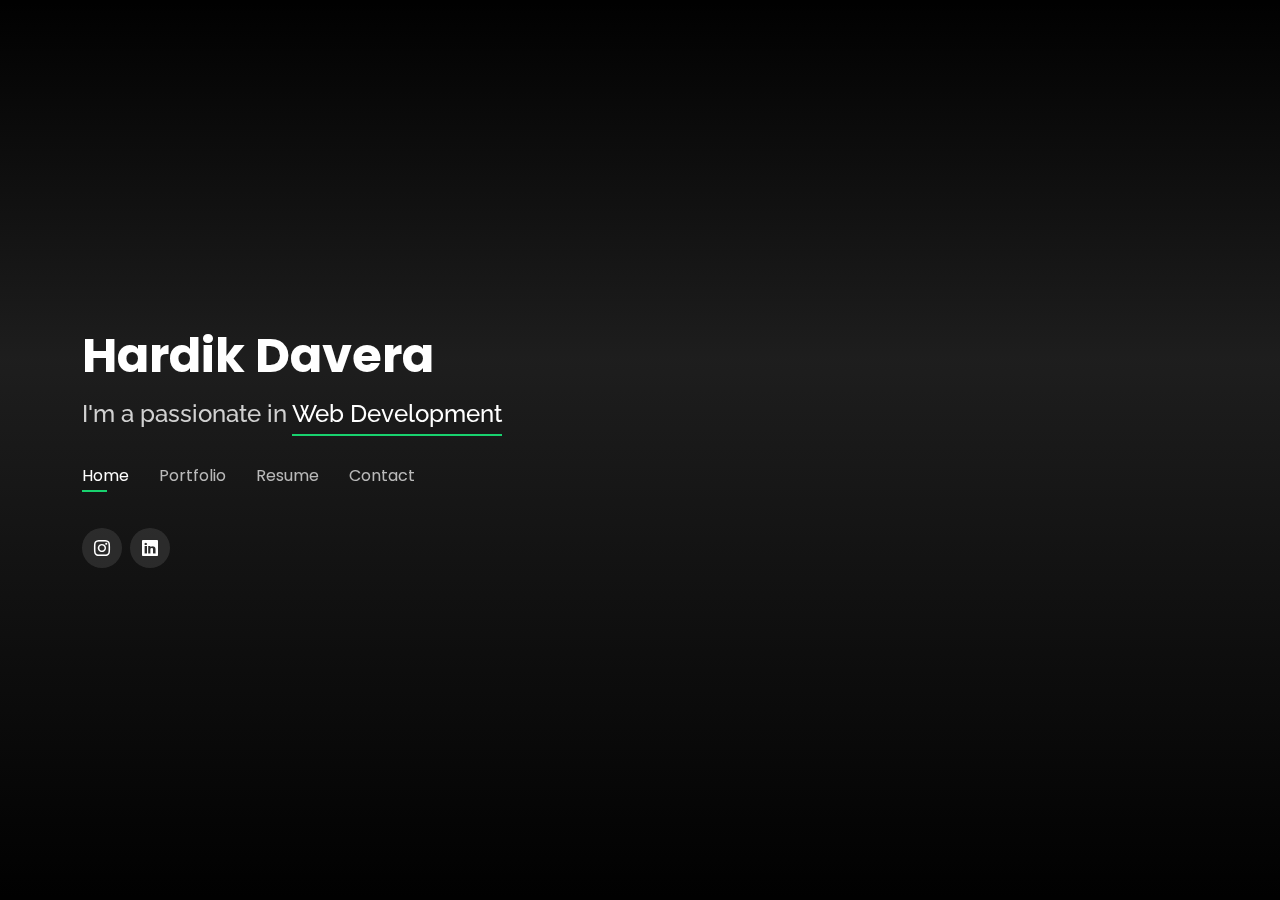
<file: index.html>
<!DOCTYPE html>
<html lang="en">

<head>
  <meta charset="utf-8">
  <meta content="width=device-width, initial-scale=1.0" name="viewport">

  <title>Hardik Davera - Portfolio</title>
  <meta content="" name="description">
  <meta content="" name="keywords">
  <link rel="shortcut icon" href="" type="image/x-icon">
  <!-- Google Fonts -->
  <link href="https://fonts.googleapis.com/css?family=Open+Sans:300,300i,400,400i,600,600i,700,700i|Raleway:300,300i,400,400i,500,500i,600,600i,700,700i|Poppins:300,300i,400,400i,500,500i,600,600i,700,700i" rel="stylesheet">

  <!-- Vendor CSS Files -->
  <link href="assets/vendor/bootstrap/css/bootstrap.min.css" rel="stylesheet">
  <link href="assets/vendor/bootstrap-icons/bootstrap-icons.css" rel="stylesheet">
  <link href="assets/vendor/boxicons/css/boxicons.min.css" rel="stylesheet">
  <link href="assets/vendor/glightbox/css/glightbox.min.css" rel="stylesheet">
  <link href="assets/vendor/remixicon/remixicon.css" rel="stylesheet">
  <link href="assets/vendor/swiper/swiper-bundle.min.css" rel="stylesheet">

  <!-- Template Main CSS File -->
  <link href="assets/css/style.css" rel="stylesheet">
</head>

<body>
  <!-- ======= Header ======= -->
  <header id="header">
    <div class="container">
      <h1><a href="index.html">Hardik Davera</a></h1>
      <h2>I'm a passionate in <span>Web Development</span></h2>

      <nav id="navbar" class="navbar">
        <ul>
          <li><a class="nav-link active" href="#header">Home</a></li>
          <li><a class="nav-link" href="#portfolio">Portfolio</a></li>
          <li><a class="nav-link" href="#resume">Resume</a></li>
          <li><a class="nav-link" href="#contact">Contact</a></li>
        </ul>
        <i class="bi bi-list mobile-nav-toggle"></i>
      </nav><!-- .navbar -->

      <div class="social-links">
        <a href="https://www.instagram.com" class="instagram"><i class="bi bi-instagram"></i></a>
        <a href="https://www.linkedin.com" class="linkedin"><i class="bi bi-linkedin"></i></a>
      </div>

    </div>
  </header><!-- End Header -->

  <!-- ======= Resume Section ======= -->
  <section id="resume" class="resume">
    <div class="container">

      <div class="section-title">
        <h2>Resume</h2>
        <p>Check My Resume &nbsp; <a target="_blank" href="assets/Hardik Davera _Resume (1).pdf" style="font-size: 16px;"><i class="bx bx-link" style="font-size: 16px;"></i>Link</a></p>
      </div>

      <div class="row">
        <div class="col-lg-6">
          <h3 class="resume-title">Sumary</h3>
          <div class="resume-item pb-0">
            <p>I'm a web developer, I'm skilled in PHP, JavaScript, HTMl5 and also CSS and good skilled in PHP, Good all core concepts of PHP and good in some OOPs concepts also.</p>
          </div>

          <h3 class="resume-title">Education</h3>
          <div class="resume-item">
            <h4>Bachelor of Computer Application</h4>
            <h5>2023 - 2026</h5>
            <p><em>Saurashtra University , Gujarat ,India</em></p>
            <p>In BCA, We can learn about web development how to create websites and software and some concepts of networking and how it works, give it the complete knowledge of IT field.</p>
          </div>
          <div class="resume-item">
            <h4>12<sup>th</sup></h4>
            <h5>2022 - 2023</h5>
            <p><em>Jay Vijay Schools, Rajkot, Gujarat, India</em></p>
          </div>
        </div>
        <div class="col-lg-6">
          <h3 class="resume-title">Professional Experience</h3>
          <div class="resume-item">
            <h4>Senior graphic design specialist</h4>
            <h5>2019 - Present</h5>
            <p><em>Experion, New York, NY </em></p>
            <p>
            <ul>
              <li>Lead in the design, development, and implementation of the graphic, layout, and production communication materials</li>
              <li>Delegate tasks to the 7 members of the design team and provide counsel on all aspects of the project. </li>
              <li>Supervise the assessment of all graphic materials in order to ensure quality and accuracy of the design</li>
              <li>Oversee the efficient use of production project budgets ranging from $2,000 - $25,000</li>
            </ul>
            </p>
          </div>
          <h3 class="resume-title">Skills</h3>
          <div class="resume-item">
            <br>
            <p>
              <ul>
                <li>PHP</li>
                <li>JavaScript</li>
                <li>HTML5</li>
                <li>CSS3</li>
                <li>Bootstrap</li>
              </ul>
            </p>
          </div>
          
        </div>
      </div>

    </div>
  </section><!-- End Resume Section -->

  <!-- ======= Portfolio Section ======= -->
  <section id="portfolio" class="portfolio">
    <div class="container">

      <div class="section-title">
        <h2>Portfolio</h2>
        <p>My Works</p>
      </div>

      <div class="row">
        <div class="col-lg-12 d-flex justify-content-center">
          <ul id="portfolio-flters">
            <li data-filter=".filter-app">Projects</li>
          </ul>
        </div>
      </div>

      <div class="row portfolio-container">
        <div class="col-lg-4 col-md-6 portfolio-item filter-app">
          <div class="portfolio-wrap">
            <img src="assets/img/portfolio/img1.png" class="img-fluid" alt="">
            <div class="portfolio-info">
              <h4>Employee Handling Site</h4>
              <div class="portfolio-links">
                <a href="portfolio-details.html" data-gallery="portfolioDetailsGallery" data-glightbox="type: external" class="portfolio-details-lightbox" title="Portfolio Details"><i class="bx bx-link"></i></a>
              </div>
            </div>
          </div>
        </div>
      </div>

    </div>
  </section><!-- End Portfolio Section -->

  <!-- ======= Contact Section ======= -->
  <section id="contact" class="contact">
    <div class="container">

      <div class="section-title">
        <h2>Contact</h2>
        <p>Contact Me</p>
      </div>

      <div class="row mt-2">

        <div class="col-md-6 d-flex align-items-stretch">
          <div class="info-box">
            <i class="bx bx-map"></i>
            <h3>My Address</h3>
            <p>Gujarat, India</p>
          </div>
        </div>

        <div class="col-md-6 mt-4 mt-md-0 d-flex align-items-stretch">
          <div class="info-box">
            <i class="bx bx-share-alt"></i>
            <h3>Social Profiles</h3>
            <div class="social-links">
              <a href="https://www.instagram.com" class="instagram"><i class="bi bi-instagram"></i></a>
              <a href="https://www.linkedin.com" class="linkedin"><i class="bi bi-linkedin"></i></a>
            </div>
          </div>
        </div>

        <div class="col-md-6 mt-4 d-flex align-items-stretch">
          <div class="info-box">
            <i class="bx bx-envelope"></i>
            <h3>Email Me</h3>
            <p>daverahardik5@gmail.com</p>
          </div>
        </div>
        <div class="col-md-6 mt-4 d-flex align-items-stretch">
          <div class="info-box">
            <i class="bx bx-phone-call"></i>
            <h3>Call Me</h3>
            <p>+91 9106770262</p>
          </div>
        </div>
      </div>

      <form action="forms/contact.php" method="post" role="form" class="php-email-form mt-4">
        <div class="row">
          <div class="col-md-6 form-group">
            <input type="text" name="name" class="form-control" id="name" placeholder="Your Name" required>
          </div>
          <div class="col-md-6 form-group mt-3 mt-md-0">
            <input type="email" class="form-control" name="email" id="email" placeholder="Your Email" required>
          </div>
        </div>
        <div class="form-group mt-3">
          <input type="text" class="form-control" name="subject" id="subject" placeholder="Subject" required>
        </div>
        <div class="form-group mt-3">
          <textarea class="form-control" name="message" rows="5" placeholder="Message" required></textarea>
        </div>
        <div class="my-3">
          <div class="loading">Loading</div>
          <div class="error-message"></div>
          <div class="sent-message">Your message has been sent. Thank you!</div>
        </div>
        <div class="text-center"><button type="submit">Send Message</button></div>
      </form>
    </div>
  </section><!-- End Contact Section -->

  <!-- Vendor JS Files -->
  <script src="assets/vendor/purecounter/purecounter_vanilla.js"></script>
  <script src="assets/vendor/bootstrap/js/bootstrap.bundle.min.js"></script>
  <script src="assets/vendor/glightbox/js/glightbox.min.js"></script>
  <script src="assets/vendor/isotope-layout/isotope.pkgd.min.js"></script>
  <script src="assets/vendor/swiper/swiper-bundle.min.js"></script>
  <script src="assets/vendor/waypoints/noframework.waypoints.js"></script>
  <script src="assets/vendor/php-email-form/validate.js"></script>

  <!-- Template Main JS File -->
  <script src="assets/js/main.js"></script>

</body>

</html>
</file>
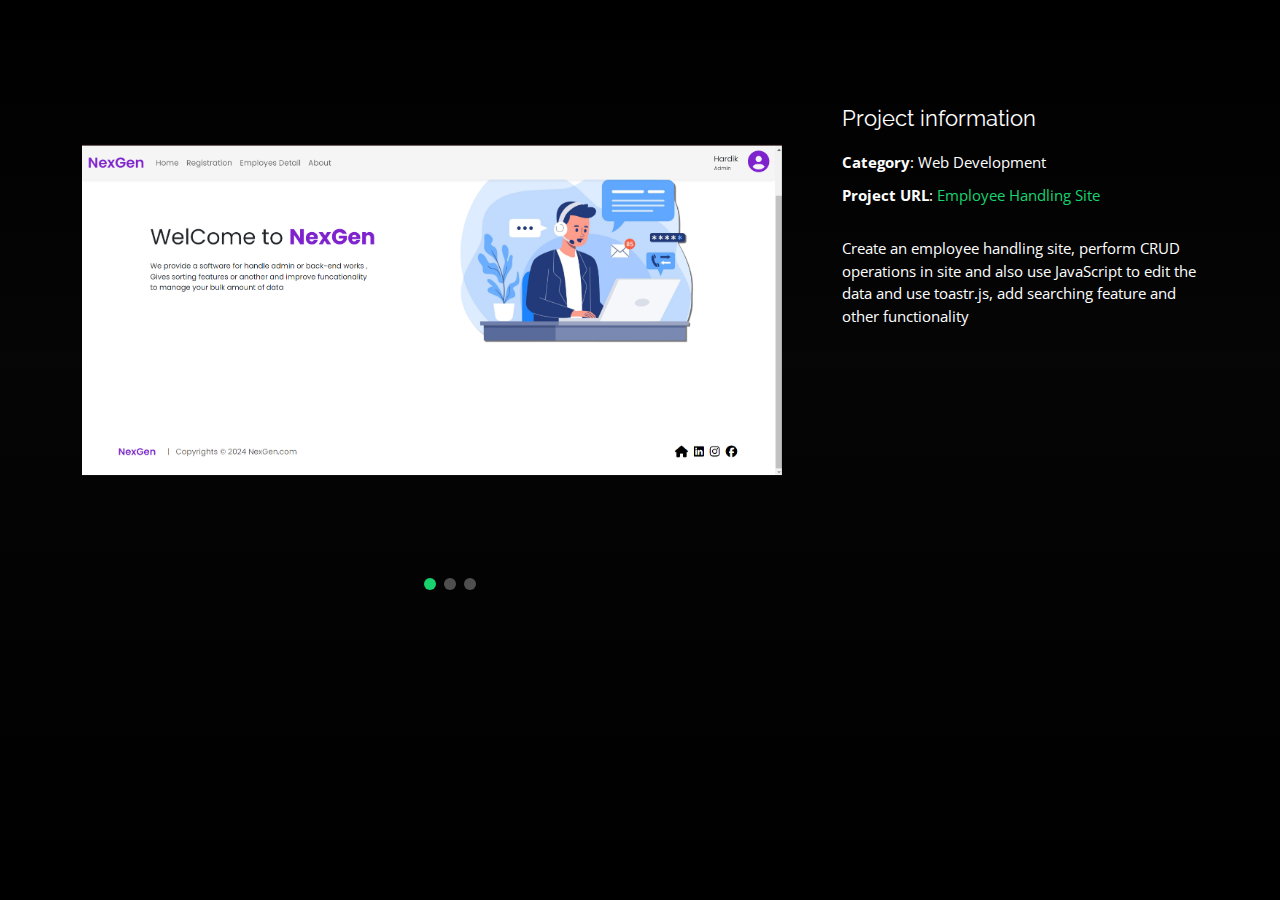
<file: portfolio-details.html>
<!DOCTYPE html>
<html lang="en">

<head>
  <meta charset="utf-8">
  <meta content="width=device-width, initial-scale=1.0" name="viewport">

  <title>Hardik Davera - Portfolio</title>
  <meta content="" name="description">
  <meta content="" name="keywords">

  <!-- Google Fonts -->
  <link href="https://fonts.googleapis.com/css?family=Open+Sans:300,300i,400,400i,600,600i,700,700i|Raleway:300,300i,400,400i,500,500i,600,600i,700,700i|Poppins:300,300i,400,400i,500,500i,600,600i,700,700i" rel="stylesheet">

  <!-- Vendor CSS Files -->
  <link href="assets/vendor/bootstrap/css/bootstrap.min.css" rel="stylesheet">
  <link href="assets/vendor/bootstrap-icons/bootstrap-icons.css" rel="stylesheet">
  <link href="assets/vendor/boxicons/css/boxicons.min.css" rel="stylesheet">
  <link href="assets/vendor/glightbox/css/glightbox.min.css" rel="stylesheet">
  <link href="assets/vendor/remixicon/remixicon.css" rel="stylesheet">
  <link href="assets/vendor/swiper/swiper-bundle.min.css" rel="stylesheet">

  <!-- Template Main CSS File -->
  <link href="assets/css/style.css" rel="stylesheet">
</head>

<body>

  <main id="main">

    <!-- ======= Portfolio Details ======= -->
    <div id="portfolio-details" class="portfolio-details">
      <div class="container">

        <div class="row">

          <div class="col-lg-8">
            <div class="portfolio-details-slider swiper">
              <div class="swiper-wrapper align-items-center">

                <div class="swiper-slide">
                  <img src="assets/img/portfolio/img1.png" height="500" style="object-fit: contain;" width="700" alt="">
                </div>

                <div class="swiper-slide">
                  <img src="assets/img/portfolio/img2.png" height="500" style="object-fit: contain;" width="700" alt="">
                </div>

                <div class="swiper-slide">
                  <img src="assets/img/portfolio/img3.png" height="500" style="object-fit: contain;" width="700" alt="">
                </div>

              </div>
              <div class="swiper-pagination"></div>
            </div>

          </div>

          <div class="col-lg-4 portfolio-info">
            <h3>Project information</h3>
            <ul>
              <li><strong>Category</strong>: Web Development</li>
              <li><strong>Project URL</strong>: <a target="_blank" href="https://github.com/HardikDavera29/Employe-handling.git">Employee Handling Site</a></li>
            </ul>

            <p>
              Create an employee handling site, perform CRUD operations in site and also use JavaScript to edit the data and use toastr.js, add
              searching feature and other functionality
            </p>
          </div>

        </div>

      </div>
    </div><!-- End Portfolio Details -->

  </main><!-- End #main -->

  <!-- Vendor JS Files -->
  <script src="assets/vendor/purecounter/purecounter_vanilla.js"></script>
  <script src="assets/vendor/bootstrap/js/bootstrap.bundle.min.js"></script>
  <script src="assets/vendor/glightbox/js/glightbox.min.js"></script>
  <script src="assets/vendor/isotope-layout/isotope.pkgd.min.js"></script>
  <script src="assets/vendor/swiper/swiper-bundle.min.js"></script>
  <script src="assets/vendor/waypoints/noframework.waypoints.js"></script>
  <script src="assets/vendor/php-email-form/validate.js"></script>

  <!-- Template Main JS File -->
  <script src="assets/js/main.js"></script>

</body>

</html>
</file>
<file: assets/css/style.css>
body {
  font-family: "Open Sans", sans-serif;
  background-color: #040404;
  color: #fff;
  position: relative;
  background: transparent;
}

body::before {
  content: "";
  position: fixed;
  background-color: #040404;
  background-image: linear-gradient(rgba(0, 0, 0,0.8)0%, rgba(255, 255, 255,0.1)40%, rgba(0, 0, 0,0.8)100%);
  background-size: cover;
  left: 0;
  right: 0;
  top: 0;
  height: 100vh;
  z-index: -1;
}

@media (min-width: 1024px) {
  body::before {
    background-attachment: fixed;
  }
}

a {
  color: #18d26e;
  text-decoration: none;
}

a:hover {
  color: #35e888;
  text-decoration: none;
}

h1,
h2,
h3,
h4,
h5,
h6 {
  font-family: "Raleway", sans-serif;
}

/*--------------------------------------------------------------
# Header
--------------------------------------------------------------*/
#header {
  transition: ease-in-out 0.3s;
  position: relative;
  height: 100vh;
  display: flex;
  align-items: center;
  z-index: 997;
  overflow-y: auto;
}

#header * {
  transition: ease-in-out 0.3s;
}

#header h1 {
  font-size: 48px;
  margin: 0;
  padding: 0;
  line-height: 1;
  font-weight: 700;
  font-family: "Poppins", sans-serif;
}

#header h1 a,
#header h1 a:hover {
  color: #fff;
  line-height: 1;
  display: inline-block;
}

#header h2 {
  font-size: 24px;
  margin-top: 20px;
  color: rgba(255, 255, 255, 0.8);
}

#header h2 span {
  color: #fff;
  border-bottom: 2px solid #18d26e;
  padding-bottom: 6px;
}

#header .social-links {
  margin-top: 40px;
  display: flex;
}

#header .social-links a {
  font-size: 16px;
  display: flex;
  justify-content: center;
  align-items: center;
  background: rgba(255, 255, 255, 0.1);
  color: #fff;
  line-height: 1;
  margin-right: 8px;
  border-radius: 50%;
  width: 40px;
  height: 40px;
}

#header .social-links a:hover {
  background: #18d26e;
}

@media (max-width: 992px) {
  #header h1 {
    font-size: 36px;
  }

  #header h2 {
    font-size: 20px;
    line-height: 30px;
  }

  #header .social-links {
    margin-top: 15px;
  }

  #header .container {
    display: flex;
    flex-direction: column;
    align-items: center;
  }
}

/* Header Top */
#header.header-top {
  height: 80px;
  position: fixed;
  left: 0;
  top: 0;
  right: 0;
  background: rgba(0, 0, 0, 0.9);
}

#header.header-top .social-links,
#header.header-top h2 {
  display: none;
}

#header.header-top h1 {
  margin-right: auto;
  font-size: 36px;
}

#header.header-top img {
  max-height: 60px;
  margin-right: 20px !important;
}

#header.header-top .container {
  display: flex;
  align-items: center;
}

#header.header-top .navbar {
  margin: 0;
}

@media (max-width: 768px) {
  #header.header-top {
    height: 60px;
  }

  #header.header-top h1 {
    font-size: 26px;
  }
}

/*--------------------------------------------------------------
# Navigation Menu
--------------------------------------------------------------*/
/**
* Desktop Navigation 
*/
.navbar {
  padding: 0;
  margin-top: 35px;
}

.navbar ul {
  margin: 0;
  padding: 0;
  display: flex;
  list-style: none;
  align-items: center;
}

.navbar li {
  position: relative;
}

.navbar li+li {
  margin-left: 30px;
}

.navbar a,
.navbar a:focus {
  display: flex;
  align-items: center;
  justify-content: space-between;
  padding: 0;
  font-family: "Poppins", sans-serif;
  font-size: 16px;
  font-weight: 400;
  color: rgba(255, 255, 255, 0.7);
  white-space: nowrap;
  transition: 0.3s;
}

.navbar a i,
.navbar a:focus i {
  font-size: 12px;
  line-height: 0;
  margin-left: 5px;
}

.navbar a:before {
  content: "";
  position: absolute;
  width: 0;
  height: 2px;
  bottom: -4px;
  left: 0;
  background-color: #18d26e;
  visibility: hidden;
  width: 0px;
  transition: all 0.3s ease-in-out 0s;
}

.navbar a:hover:before,
.navbar li:hover>a:before,
.navbar .active:before {
  visibility: visible;
  width: 25px;
}

.navbar a:hover,
.navbar .active,
.navbar .active:focus,
.navbar li:hover>a {
  color: #fff;
}

/**
* Mobile Navigation 
*/
.mobile-nav-toggle {
  color: #fff;
  font-size: 28px;
  cursor: pointer;
  display: none;
  line-height: 0;
  transition: 0.5s;
  position: fixed;
  right: 15px;
  top: 15px;
}

@media (max-width: 991px) {
  .mobile-nav-toggle {
    display: block;
  }

  .navbar ul {
    display: none;
  }
}

.navbar-mobile {
  position: fixed;
  overflow: hidden;
  top: 0;
  right: 0;
  left: 0;
  bottom: 0;
  background: rgba(0, 0, 0, 0.9);
  transition: 0.3s;
  z-index: 999;
  margin-top: 0;
}

.navbar-mobile .mobile-nav-toggle {
  position: absolute;
  top: 15px;
  right: 15px;
}

.navbar-mobile ul {
  display: block;
  position: absolute;
  top: 55px;
  right: 15px;
  bottom: 45px;
  left: 15px;
  padding: 10px 0;
  overflow-y: auto;
  transition: 0.3s;
  border: 2px solid rgba(255, 255, 255, 0.2);
}

.navbar-mobile li {
  padding: 12px 20px;
}

.navbar-mobile li+li {
  margin: 0;
}

.navbar-mobile a,
.navbar-mobile a:focus {
  font-size: 16px;
  position: relative;
}

/*--------------------------------------------------------------
# Sections General
--------------------------------------------------------------*/
section {
  overflow: hidden;
  position: absolute;
  width: 100%;
  top: 140px;
  bottom: 100%;
  opacity: 0;
  transition: ease-in-out 0.4s;
  z-index: 2;
}

section.section-show {
  top: 100px;
  bottom: auto;
  opacity: 1;
  padding-bottom: 45px;
}

section .container {
  background: rgba(0, 0, 0, 0.9);
  padding: 30px;
}

@media (max-width: 768px) {
  section {
    top: 120px;
  }

  section.section-show {
    top: 80px;
  }
}

.section-title h2 {
  font-size: 14px;
  font-weight: 500;
  padding: 0;
  line-height: 1px;
  margin: 0 0 20px 0;
  letter-spacing: 2px;
  text-transform: uppercase;
  color: #aaaaaa;
  font-family: "Poppins", sans-serif;
}

.section-title h2::after {
  content: "";
  width: 120px;
  height: 1px;
  display: inline-block;
  background: #4ceb95;
  margin: 4px 10px;
}

.section-title p {
  margin: 0;
  margin: -15px 0 15px 0;
  font-size: 36px;
  font-weight: 700;
  text-transform: uppercase;
  font-family: "Poppins", sans-serif;
  color: #fff;
}

/*--------------------------------------------------------------
# About
--------------------------------------------------------------*/
.about-me .content h3 {
  font-weight: 700;
  font-size: 26px;
  color: #18d26e;
}

.about-me .content ul {
  list-style: none;
  padding: 0;
}

.about-me .content ul li {
  margin-bottom: 20px;
  display: flex;
  align-items: center;
}

.about-me .content ul strong {
  margin-right: 10px;
}

.about-me .content ul i {
  font-size: 16px;
  margin-right: 5px;
  color: #18d26e;
  line-height: 0;
}

.about-me .content p:last-child {
  margin-bottom: 0;
}

/*--------------------------------------------------------------
# Counts
--------------------------------------------------------------*/
.counts {
  padding: 70px 0 60px;
}

.counts .count-box {
  padding: 30px 30px 25px 30px;
  width: 100%;
  position: relative;
  text-align: center;
  background: rgba(255, 255, 255, 0.08);
}

.counts .count-box i {
  position: absolute;
  top: -25px;
  left: 50%;
  transform: translateX(-50%);
  font-size: 24px;
  background: rgba(255, 255, 255, 0.1);
  padding: 12px;
  color: #18d26e;
  border-radius: 50px;
  line-height: 0;
}

.counts .count-box span {
  font-size: 36px;
  display: block;
  font-weight: 600;
  color: #fff;
}

.counts .count-box p {
  padding: 0;
  margin: 0;
  font-family: "Raleway", sans-serif;
  font-size: 14px;
}

/*--------------------------------------------------------------
# Skills
--------------------------------------------------------------*/
.skills .progress {
  height: 60px;
  display: block;
  background: none;
  border-radius: 0;
}

.skills .progress .skill {
  padding: 10px 0;
  margin: 0;
  text-transform: uppercase;
  display: block;
  font-weight: 600;
  font-family: "Poppins", sans-serif;
  color: #fff;
}

.skills .progress .skill .val {
  float: right;
  font-style: normal;
}

.skills .progress-bar-wrap {
  background: rgba(255, 255, 255, 0.2);
}

.skills .progress-bar {
  width: 1px;
  height: 10px;
  transition: 0.9s;
  background-color: #18d26e;
}

/*--------------------------------------------------------------
# Interests
--------------------------------------------------------------*/
.interests .icon-box {
  display: flex;
  align-items: center;
  padding: 20px;
  background: rgba(255, 255, 255, 0.08);
  transition: ease-in-out 0.3s;
}

.interests .icon-box i {
  font-size: 32px;
  padding-right: 10px;
  line-height: 1;
}

.interests .icon-box h3 {
  font-weight: 700;
  margin: 0;
  padding: 0;
  line-height: 1;
  font-size: 16px;
  color: #fff;
}

.interests .icon-box:hover {
  background: rgba(255, 255, 255, 0.12);
}

/*--------------------------------------------------------------
# Testimonials
--------------------------------------------------------------*/
.testimonials .testimonials-carousel,
.testimonials .testimonials-slider {
  overflow: hidden;
}

.testimonials .testimonial-item {
  box-sizing: content-box;
  min-height: 320px;
}

.testimonials .testimonial-item .testimonial-img {
  width: 90px;
  border-radius: 50%;
  margin: -40px 0 0 40px;
  position: relative;
  z-index: 2;
  border: 6px solid rgba(255, 255, 255, 0.12);
}

.testimonials .testimonial-item h3 {
  font-size: 18px;
  font-weight: bold;
  margin: 10px 0 5px 45px;
  color: #fff;
}

.testimonials .testimonial-item h4 {
  font-size: 14px;
  color: #999;
  margin: 0 0 0 45px;
}

.testimonials .testimonial-item .quote-icon-left,
.testimonials .testimonial-item .quote-icon-right {
  color: rgba(255, 255, 255, 0.25);
  font-size: 26px;
}

.testimonials .testimonial-item .quote-icon-left {
  display: inline-block;
  left: -5px;
  position: relative;
}

.testimonials .testimonial-item .quote-icon-right {
  display: inline-block;
  right: -5px;
  position: relative;
  top: 10px;
}

.testimonials .testimonial-item p {
  font-style: italic;
  margin: 0 15px 0 15px;
  padding: 20px 20px 60px 20px;
  background: rgba(255, 255, 255, 0.1);
  position: relative;
  border-radius: 6px;
  position: relative;
  z-index: 1;
}

.testimonials .swiper-pagination {
  margin-top: 20px;
  position: relative;
}

.testimonials .swiper-pagination .swiper-pagination-bullet {
  width: 12px;
  height: 12px;
  opacity: 1;
  background-color: rgba(255, 255, 255, 0.3);
}

.testimonials .swiper-pagination .swiper-pagination-bullet-active {
  background-color: #18d26e;
}

/*--------------------------------------------------------------
# Resume
--------------------------------------------------------------*/
.resume .resume-title {
  font-size: 26px;
  font-weight: 700;
  margin-top: 20px;
  margin-bottom: 20px;
  color: #fff;
}

.resume .resume-item {
  padding: 0 0 20px 20px;
  margin-top: -2px;
  border-left: 2px solid rgba(255, 255, 255, 0.2);
  position: relative;
}

.resume .resume-item h4 {
  line-height: 18px;
  font-size: 18px;
  font-weight: 600;
  text-transform: uppercase;
  font-family: "Poppins", sans-serif;
  color: #18d26e;
  margin-bottom: 10px;
}

.resume .resume-item h5 {
  font-size: 16px;
  background: rgba(255, 255, 255, 0.15);
  padding: 5px 15px;
  display: inline-block;
  font-weight: 600;
  margin-bottom: 10px;
}

.resume .resume-item ul {
  padding-left: 20px;
}

.resume .resume-item ul li {
  padding-bottom: 10px;
}

.resume .resume-item:last-child {
  padding-bottom: 0;
}

.resume .resume-item::before {
  content: "";
  position: absolute;
  width: 16px;
  height: 16px;
  border-radius: 50px;
  left: -9px;
  top: 0;
  background: #18d26e;
  border: 2px solid #18d26e;
}

/*--------------------------------------------------------------
# Services
--------------------------------------------------------------*/
.services .icon-box {
  text-align: center;
  background: rgba(204, 204, 204, 0.1);
  padding: 80px 20px;
  transition: all ease-in-out 0.3s;
}

.services .icon-box .icon {
  margin: 0 auto;
  width: 64px;
  height: 64px;
  background: #18d26e;
  border-radius: 5px;
  transition: all 0.3s ease-out 0s;
  display: flex;
  align-items: center;
  justify-content: center;
  margin-bottom: 20px;
  transform-style: preserve-3d;
}

.services .icon-box .icon i {
  color: #fff;
  font-size: 28px;
}

.services .icon-box .icon::before {
  position: absolute;
  content: "";
  left: -8px;
  top: -8px;
  height: 100%;
  width: 100%;
  background: rgba(255, 255, 255, 0.15);
  border-radius: 5px;
  transition: all 0.3s ease-out 0s;
  transform: translateZ(-1px);
}

.services .icon-box h4 {
  font-weight: 700;
  margin-bottom: 15px;
  font-size: 24px;
}

.services .icon-box h4 a {
  color: #fff;
}

.services .icon-box p {
  line-height: 24px;
  font-size: 14px;
  margin-bottom: 0;
}

.services .icon-box:hover {
  background: #18d26e;
  border-color: #18d26e;
}

.services .icon-box:hover .icon {
  background: #fff;
}

.services .icon-box:hover .icon i {
  color: #18d26e;
}

.services .icon-box:hover .icon::before {
  background: #35e888;
}

.services .icon-box:hover h4 a,
.services .icon-box:hover p {
  color: #fff;
}

/*--------------------------------------------------------------
# Portfolio
--------------------------------------------------------------*/
.portfolio .portfolio-item {
  margin-bottom: 30px;
}

.portfolio #portfolio-flters {
  padding: 0;
  margin: 0 auto 15px auto;
  list-style: none;
  text-align: center;
  border-radius: 50px;
  padding: 2px 15px;
}

.portfolio #portfolio-flters li {
  cursor: pointer;
  display: inline-block;
  padding: 8px 16px 10px 16px;
  font-size: 14px;
  font-weight: 600;
  line-height: 1;
  text-transform: uppercase;
  color: #fff;
  background: rgba(255, 255, 255, 0.1);
  margin: 0 3px 10px 3px;
  transition: all 0.3s ease-in-out;
  border-radius: 4px;
}

.portfolio #portfolio-flters li:hover,
.portfolio #portfolio-flters li.filter-active {
  background: #18d26e;
}

.portfolio #portfolio-flters li:last-child {
  margin-right: 0;
}

.portfolio .portfolio-wrap {
  transition: 0.3s;
  position: relative;
  overflow: hidden;
  z-index: 1;
  background: rgba(0, 0, 0, 0.6);
}

.portfolio .portfolio-wrap::before {
  content: "";
  background: rgba(0, 0, 0, 0.6);
  position: absolute;
  left: 30px;
  right: 30px;
  top: 30px;
  bottom: 30px;
  transition: all ease-in-out 0.3s;
  z-index: 2;
  opacity: 0;
}

.portfolio .portfolio-wrap .portfolio-info {
  opacity: 0;
  position: absolute;
  top: 0;
  left: 0;
  right: 0;
  bottom: 0;
  text-align: center;
  z-index: 3;
  transition: all ease-in-out 0.3s;
  display: flex;
  flex-direction: column;
  justify-content: center;
  align-items: center;
}

.portfolio .portfolio-wrap .portfolio-info::before {
  display: block;
  content: "";
  width: 48px;
  height: 48px;
  position: absolute;
  top: 35px;
  left: 35px;
  border-top: 3px solid #fff;
  border-left: 3px solid #fff;
  transition: all 0.5s ease 0s;
  z-index: 9994;
}

.portfolio .portfolio-wrap .portfolio-info::after {
  display: block;
  content: "";
  width: 48px;
  height: 48px;
  position: absolute;
  bottom: 35px;
  right: 35px;
  border-bottom: 3px solid #fff;
  border-right: 3px solid #fff;
  transition: all 0.5s ease 0s;
  z-index: 9994;
}

.portfolio .portfolio-wrap .portfolio-info h4 {
  font-size: 20px;
  color: #fff;
  font-weight: 600;
}

.portfolio .portfolio-wrap .portfolio-info p {
  color: #ffffff;
  font-size: 14px;
  text-transform: uppercase;
  padding: 0;
  margin: 0;
}

.portfolio .portfolio-wrap .portfolio-links {
  text-align: center;
  z-index: 4;
}

.portfolio .portfolio-wrap .portfolio-links a {
  color: #fff;
  margin: 0 2px;
  font-size: 28px;
  display: inline-block;
  transition: 0.3s;
}

.portfolio .portfolio-wrap .portfolio-links a:hover {
  color: #63eda3;
}

.portfolio .portfolio-wrap:hover::before {
  top: 0;
  left: 0;
  right: 0;
  bottom: 0;
  opacity: 1;
}

.portfolio .portfolio-wrap:hover .portfolio-info {
  opacity: 1;
}

.portfolio .portfolio-wrap:hover .portfolio-info::before {
  top: 15px;
  left: 15px;
}

.portfolio .portfolio-wrap:hover .portfolio-info::after {
  bottom: 15px;
  right: 15px;
}

/*--------------------------------------------------------------
# Portfolio Details
--------------------------------------------------------------*/
.portfolio-details {
  padding-top: 40px;
  background: rgba(0, 0, 0, 0.8);
  position: fixed;
  left: 0;
  right: 0;
  top: 0;
  bottom: 0;
  overflow-y: auto;
}

.portfolio-details .container {
  padding-top: 20px;
  padding-bottom: 40px;
}

.portfolio-details .portfolio-title {
  font-size: 26px;
  font-weight: 700;
  margin-bottom: 20px;
}

.portfolio-details .portfolio-info {
  padding-top: 45px;
}

.portfolio-details .portfolio-info h3 {
  font-size: 22px;
  font-weight: 400;
  margin-bottom: 20px;
}

.portfolio-details .portfolio-info ul {
  list-style: none;
  padding: 0;
  font-size: 15px;
}

.portfolio-details .portfolio-info ul li+li {
  margin-top: 10px;
}

.portfolio-details .portfolio-info p {
  font-size: 15px;
  padding: 15px 0 0 0;
}

@media (max-width: 992px) {
  .portfolio-details .portfolio-info {
    padding-top: 20px;
  }
}

.portfolio-details .swiper-pagination {
  margin-top: 20px;
  position: relative;
}

.portfolio-details .swiper-pagination .swiper-pagination-bullet {
  width: 12px;
  height: 12px;
  opacity: 1;
  background-color: rgba(255, 255, 255, 0.3);
}

.portfolio-details .swiper-pagination .swiper-pagination-bullet-active {
  background-color: #18d26e;
}

/*--------------------------------------------------------------
# Contact
--------------------------------------------------------------*/
.contact .info-box {
  color: #444444;
  padding: 20px;
  width: 100%;
  background: rgba(255, 255, 255, 0.08);
}

.contact .info-box i.bx {
  font-size: 24px;
  color: #18d26e;
  border-radius: 50%;
  padding: 14px;
  float: left;
  background: rgba(255, 255, 255, 0.1);
}

.contact .info-box h3 {
  font-size: 20px;
  color: rgba(255, 255, 255, 0.5);
  font-weight: 700;
  margin: 10px 0 8px 68px;
}

.contact .info-box p {
  padding: 0;
  color: #fff;
  line-height: 24px;
  font-size: 14px;
  margin: 0 0 0 68px;
}

.contact .info-box .social-links {
  margin: 5px 0 0 68px;
  display: flex;
}

.contact .info-box .social-links a {
  font-size: 18px;
  display: inline-block;
  color: #fff;
  line-height: 1;
  margin-right: 12px;
  transition: 0.3s;
}

.contact .info-box .social-links a:hover {
  color: #18d26e;
}

.contact .php-email-form {
  padding: 30px;
  background: rgba(255, 255, 255, 0.08);
}

.contact .php-email-form .error-message {
  display: none;
  background: rgba(255, 255, 255, 0.08);
  background: #ed3c0d;
  text-align: left;
  padding: 15px;
  font-weight: 600;
}

.contact .php-email-form .error-message br+br {
  margin-top: 25px;
}

.contact .php-email-form .sent-message {
  display: none;
  background: rgba(255, 255, 255, 0.08);
  background: #18d26e;
  text-align: center;
  padding: 15px;
  font-weight: 600;
}

.contact .php-email-form .loading {
  display: none;
  background: rgba(255, 255, 255, 0.08);
  text-align: center;
  padding: 15px;
}

.contact .php-email-form .loading:before {
  content: "";
  display: inline-block;
  border-radius: 50%;
  width: 24px;
  height: 24px;
  margin: 0 10px -6px 0;
  border: 3px solid #18d26e;
  border-top-color: #eee;
  animation: animate-loading 1s linear infinite;
}

.contact .php-email-form input,
.contact .php-email-form textarea {
  border-radius: 0;
  box-shadow: none;
  font-size: 14px;
  background: rgba(255, 255, 255, 0.08);
  border: 0;
  transition: 0.3s;
  color: #fff;
}

.contact .php-email-form input:focus,
.contact .php-email-form textarea:focus {
  background-color: rgba(255, 255, 255, 0.11);
}

.contact .php-email-form input::-moz-placeholder,
.contact .php-email-form textarea::-moz-placeholder {
  color: rgba(255, 255, 255, 0.3);
  opacity: 1;
}

.contact .php-email-form input::placeholder,
.contact .php-email-form textarea::placeholder {
  color: rgba(255, 255, 255, 0.3);
  opacity: 1;
}

.contact .php-email-form input {
  padding: 10px 15px;
}

.contact .php-email-form textarea {
  padding: 12px 15px;
}

.contact .php-email-form button[type=submit] {
  background: #18d26e;
  border: 0;
  padding: 10px 30px;
  color: #fff;
  transition: 0.4s;
  border-radius: 4px;
}

.contact .php-email-form button[type=submit]:hover {
  background: #15bb62;
}

@keyframes animate-loading {
  0% {
    transform: rotate(0deg);
  }

  100% {
    transform: rotate(360deg);
  }
}
</file>
